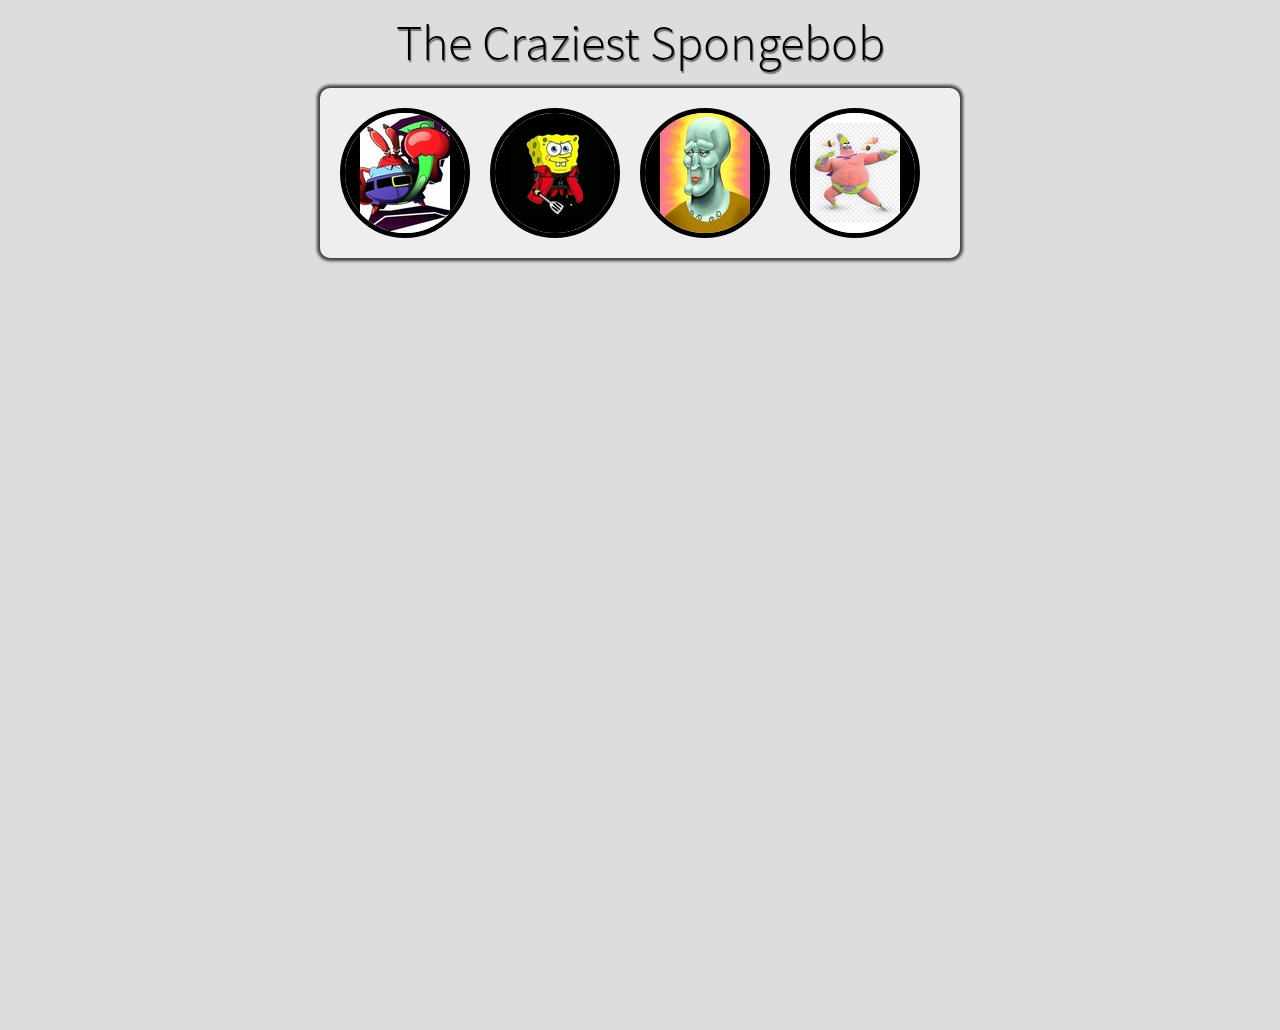
<file: Web/HTML CSS/Project/Lightbox/index.html>
<!DOCTYPE html>
<html lang="en">
<head>
    <meta charset="UTF-8">
    <meta name="viewport" content="width=device-width, initial-scale=1.0">
    <link rel="stylesheet" href="css/reset.css">
    <link rel="stylesheet" href="Fonts/stylesheet.css">
    <title>Lightbox</title>
</head>
<body>
    <h1>The Craziest Spongebob</h1>

    <div class="container">

            <ul class="gallery">
                <li>
                    <a href="#gambar-1">
                        <img src="img/thumbs/mr.krab.jpeg" alt="Mr.Krab">
                        <span>Mr.Krab</span>
                    </a>
                    <div class="overlay" id="gambar-1">
                        <img src="img/fullsize/mr.krab.jpeg" alt="Mr.Krab"></a>
                        <a href="#" class="close">X</a>
                        <a href="#gambar-4" class="previous"><</a>
                        <a href="#gambar-2" class="next">></a>
                    </div>
                </li>
                <li>
                    <a href="#gambar-2">
                        <img src="img/thumbs/spongebob.jpeg" alt="Mr.Krab">
                        <span>Spoengebob</span>
                    </a>
                    <div class="overlay" id="gambar-2">
                        <img src="img/fullsize/spongebob.jpeg" alt="Mr.Krab"></a>
                        <a href="#" class="close">X</a>
                        <a href="#gambar-1" class="previous"><</a>
                        <a href="#gambar-3" class="next">></a>
                    </div>
                </li>
                <li>
                    <a href="#gambar-3">
                        <img src="img/thumbs/squidward.jpeg" alt="Mr.Krab">
                        <span>Squidward</span>
                    </a>
                    <div class="overlay" id="gambar-3">
                        <img src="img/fullsize/squidward.jpeg" alt="Mr.Krab"></a>
                        <a href="#" class="close">X</a>
                        <a href="#gambar-2" class="previous"><</a>
                        <a href="#gambar-4" class="next">></a>
                    </div>
                </li>
                <li>
                    <a href="#gambar-4">
                        <img src="img/thumbs/patrick.jpeg" alt="Mr.Krab">
                        <span>Patrick</span>
                    </a>
                    <div class="overlay" id="gambar-4">
                        <img src="img/fullsize/patrick.jpeg" alt="Mr.Krab"></a>
                        <a href="#" class="close">X</a>
                        <a href="#gambar-3" class="previous"><</a>
                        <a href="#gambar-1" class="next">></a>
                    </div>
                </li>
            </ul>
            <div class="clear"></div>
    </div>
</body>
</html>
</file>
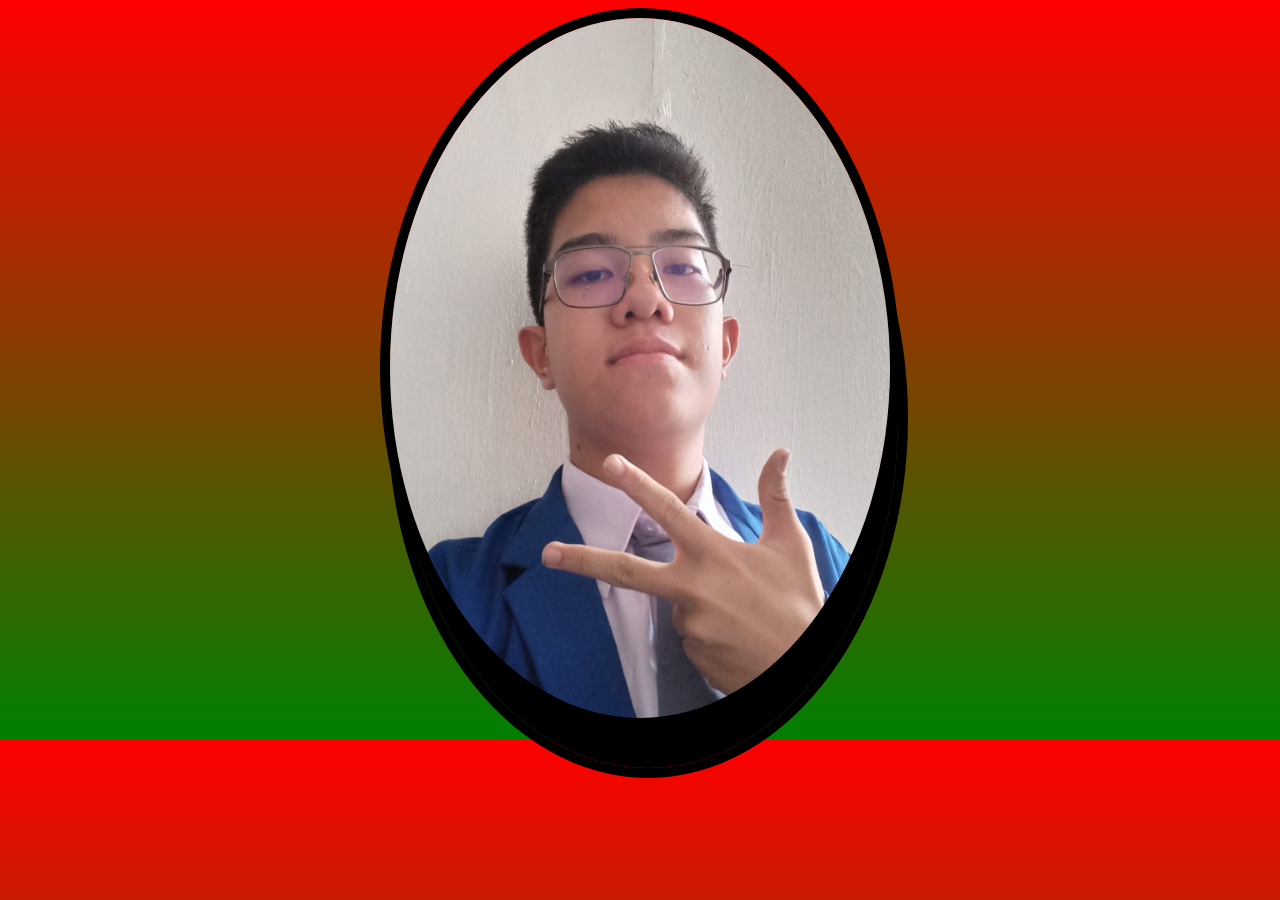
<file: Web/HTML CSS/CSS3/filter.html>
<!DOCTYPE html>
<html lang="en">
<head>
    <meta charset="UTF-8">
    <meta name="viewport" content="width=device-width, initial-scale=1.0">
    <title>Filter CSS3</title>
    <style>
        body{
            text-align: center;
            background-image: linear-gradient(red,green);
        }
        .gw{
            width: 500px;
            height: 700px;
            border-radius: 50%;
            border: black solid 10px;
            filter: drop-shadow(8px 50px 0px black);
        }
    </style>
</head>
<body>
    <img src="gambar.jpg" alt="gw" class="gw">
</body>
</html>
</file>
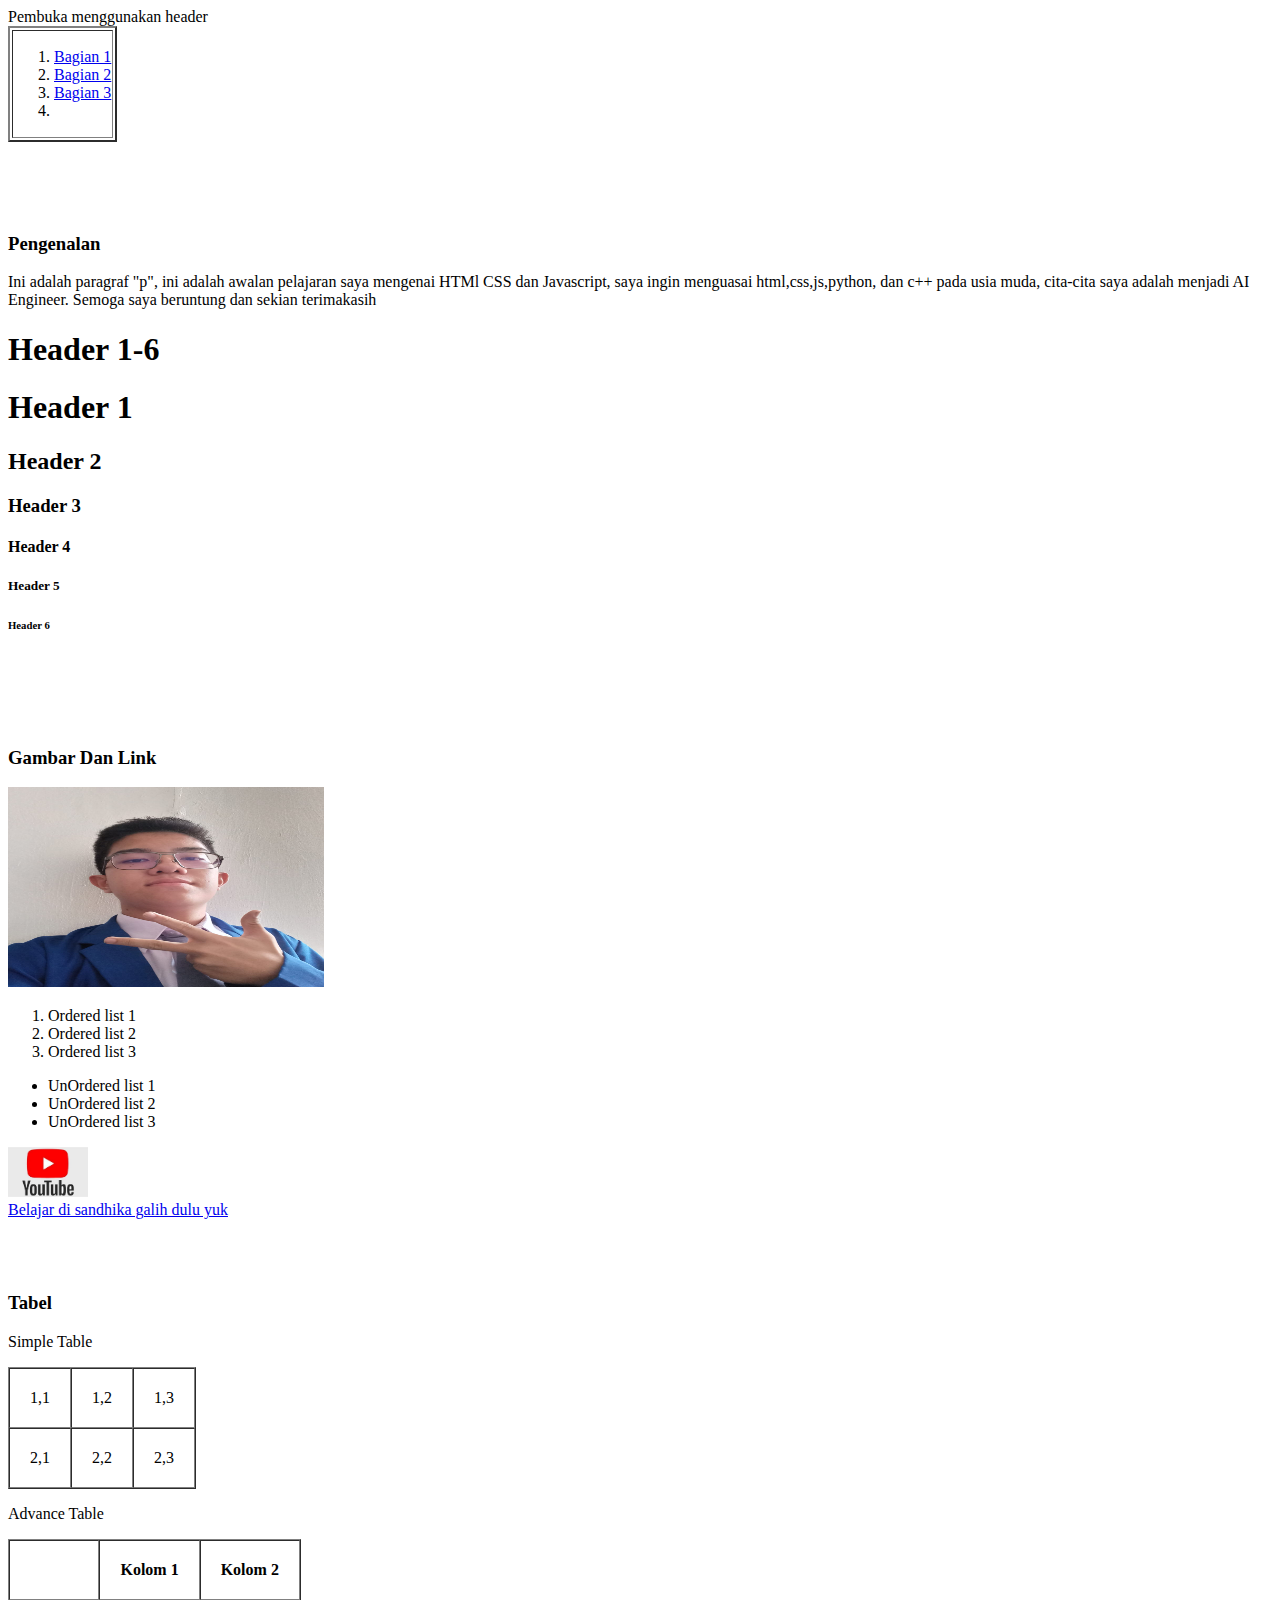
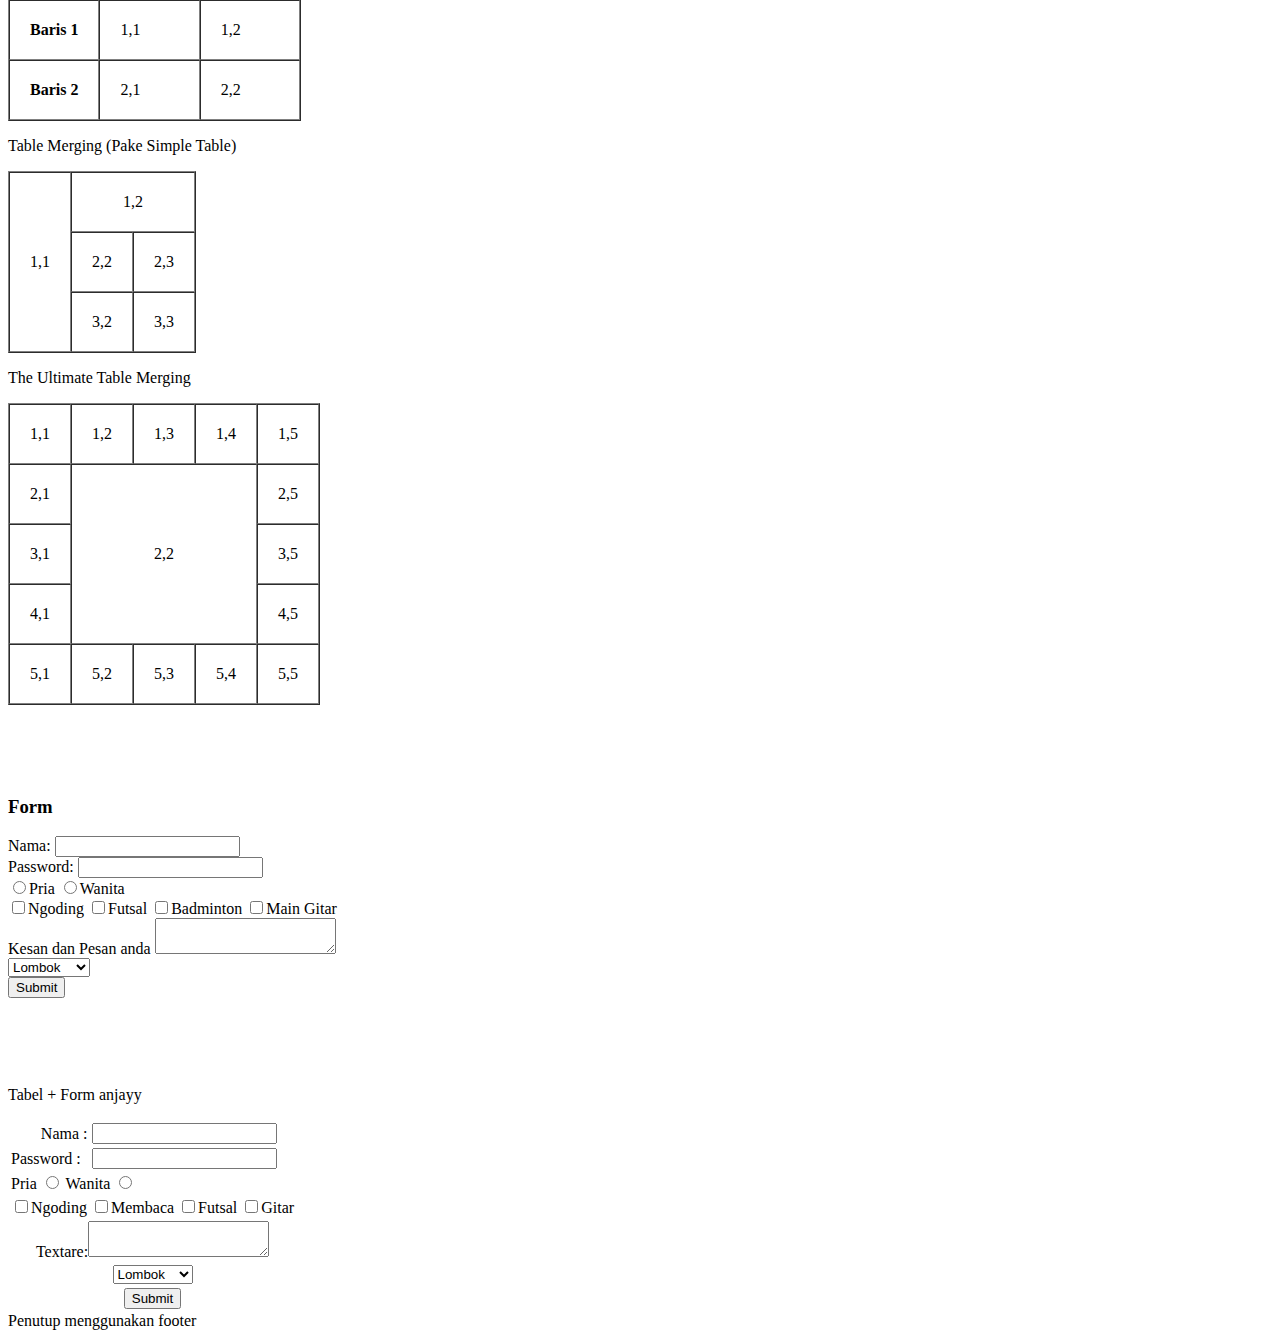
<file: Web/HTML CSS/Dasar/rangkuman.html>
<!DOCTYPE html>
<html lang="en">
<head>
    <meta charset="UTF-8">
    <meta name="viewport" content="width=device-width, initial-scale=1.0">
    <meta name="description" content="rangkumanhtml">
    <meta name="keyword" content="HTML,CSS,JAVASCRIPT">
    <meta name="author" content="Bryan Valentino Poernomo">
    <title>Rangkuman Dasar HTML</title>
    <style></style>
    <script></script>
</head>
<body>
    <header class="pembuka">Pembuka menggunakan header</header>
    <table border="2" class="pembuka">
        <tr>
            <td>
                <ol>
                    <li><a href="#bagian1">Bagian 1</a></li>
                    <li><a href="#bagian2">Bagian 2</a></li>
                    <li><a href="#bagian3">Bagian 3</a></li>
                    <li><a href="#bagian4"></a></li>
                </ol>
            </td>
        </tr>
    </table>
    <br><br><br><br>
    <h3>Pengenalan</h3>
    <p class="pertama" id="bagian1">Ini adalah paragraf "p", ini adalah awalan pelajaran saya mengenai HTMl CSS dan Javascript, saya ingin
        menguasai html,css,js,python, dan c++ pada usia muda, cita-cita saya adalah menjadi AI Engineer. Semoga saya beruntung 
        dan sekian terimakasih
    </p>
    <h1>Header 1-6</h1>
    <h1>Header 1</h1>
    <h2>Header 2</h2>
    <h3>Header 3</h3>
    <h4>Header 4</h4>
    <h5>Header 5</h5>
    <h6>Header 6</h6>

    <br><br><br><br> <!--Membuat baris baru-->

    <h3 id="bagian2">Gambar Dan Link</h3>
    <img src="gambar.jpg" alt="Plis jangan error" width="25%" height="200" title="Gambar orang sukses">
    <!--List di HTML-->
    <ol>
        <li>Ordered list 1</li>
        <li>Ordered list 2</li>
        <li>Ordered list 3</li>
    </ol>
    <ul>
        <li>UnOrdered list 1</li>
        <li>UnOrdered list 2</li>
        <li>UnOrdered list 3</li>
    </ul>
    <a href="https://www.youtube.com" target="_blank">
        <img src="yt.jpeg" alt="Yt" widht="25" height="50">
    </a>
    <br>
    <a href="https://www.youtube.com/@sandhikagalihWPU" target ="_blank">Belajar di sandhika galih dulu yuk</a>

    <br><br><br><br>

    <h3 id="bagian3">Tabel</h3>
    <p>Simple Table</p>
    <table border="1" cellspacing="0" cellpadding="20">
        <tr>
            <td>1,1</td>
            <td>1,2</td>
            <td>1,3</td>
        </tr>
        <tr>
            <td>2,1</td>
            <td>2,2</td>
            <td>2,3</td>
        </tr>
    </table>

    <p>Advance Table</p>
    <table border="1" cellspacing="0" cellpadding="20">
        <thead>
            <th></th>
            <th>Kolom 1</th>
            <th>Kolom 2</th>
        </thead>
        <tbody>
            <tr>
                <th>Baris 1</th>
                <td>1,1</td>
                <td>1,2</td>
            </tr>
            <tr>
                <th>Baris 2</th>
                <td>2,1</td>
                <td>2,2</td>
            </tr>
        </tbody>
    </table>

    <p>Table Merging (Pake Simple Table)</p>
    <table border="1" cellspacing="0" cellpadding="20">
        <tr>
            <td rowspan="3">1,1</td>
            <td colspan="2" style="text-align: center;">1,2</td>
            
        </tr>
        <tr>
            <td>2,2</td>
            <td>2,3</td>
        </tr>
        <tr>
            <td>3,2</td>
            <td>3,3</td>
        </tr>
    </table>

    <p>The Ultimate Table Merging</p>
    <table border="1" cellspacing="0" cellpadding="20">
        <tr>
            <td>1,1</td>
            <td>1,2</td>
            <td>1,3</td>
            <td>1,4</td>
            <td>1,5</td>
        </tr>
        <tr>
            <td>2,1</td>
            <td colspan="3" rowspan="3" style="text-align: center;">2,2</td>
            <td>2,5</td>
        </tr>
        <tr>
            <td>3,1</td>
            <td>3,5</td>
        </tr>
        <tr>
            <td>4,1</td>
            <td>4,5</td>
        </tr>
        <tr>
            <td>5,1</td>
            <td>5,2</td>
            <td>5,3</td>
            <td>5,4</td>
            <td>5,5</td>
        </tr>
    </table>
    <br><br><br><br>
    <h3 id="bagian4">Form</h3>
    <form>
    <label for="username">Nama:</label>
    <input type="text" id="username">
    <br>
    <label for="pass">Password:</label>
    <input type="password">
    <br>
    <input type="radio" id="pria" name="gender"><label for="pria">Pria</label>
    <input type="radio" id="wanita" name="gender"><label for="wanita">Wanita</label>
    <br>
    <input type="checkbox" id="ngoding"><label for="ngoding">Ngoding</label>
    <input type="checkbox" id="futsal"><label for="futsal">Futsal</label>
    <input type="checkbox" id="badminton"><label for="badminton">Badminton</label>
    <input type="checkbox" id="maingitar"><label for="maingitar">Main Gitar</label>
    <br>
    <label for="textarea">Kesan dan Pesan anda</label>
    <textarea name="Isi..." id="textarea"></textarea>
    <br>
    <select name="selectdah" id="gada">
        <option value="">Lombok</option>
        <option value="">Sumbawa</option>
        <option value="">Bima</option>
    </select>
    <br>
    <button type="submit">Submit</button>
    </form>
    <br><br><br><br>

    <p>Tabel + Form anjayy</p>
    <table>
        <tr>
            <td style="text-align: right;"><label for="nama">Nama :</label></td>
            <td><input type="text" id="nama"></td>
        </tr>
        <tr>
            <td><label for="pass">Password :</label></td>
            <td><input type="password" id="pass"></td>
        </tr>
        <tr>
            <td colspan="2" style="text-align: left;">
                <label for="radio1">Pria</label>
                <input type="radio" id="radio1" name="gender1">
                <label for="radio2">Wanita</label>
                <input type="radio" id="radio2" name="gender1">
            </td>
        </tr>
        <tr>
            <td colspan="2">
                <input type="checkbox" id="ngoding2"><label for="ngoding2">Ngoding</label>
                <input type="checkbox" id="Membaca2"><label for="Membaca2">Membaca</label>
                <input type="checkbox" id="futsal2"><label for="futsal2">Futsal</label>
                <input type="checkbox" id="gitar2"><label for="gitar2">Gitar</label>
            </td>
        </tr>
        <tr>
            <td colspan="2" style="text-align: center;">
                <label for="text1">Textare:</label><textarea name="isiaja" id="text1"></textarea>
            </td>
        </tr>
        <tr>
            <td colspan="2" style="text-align: center;">
                <select name="adasd" id="gada">
                    <option value="lmbk">Lombok</option>
                    <option value="asfa">Bandung</option>
                    <option value="fa">Surabaya</option>
                </select>
            </td>
        </tr>
        <tr>
            <td colspan="2" style="text-align: center;">
                <button>Submit</button>
            </td>
        </tr>
    </table>
    <footer class="penutup">Penutup menggunakan footer</footer>
</body>
</html>
</file>
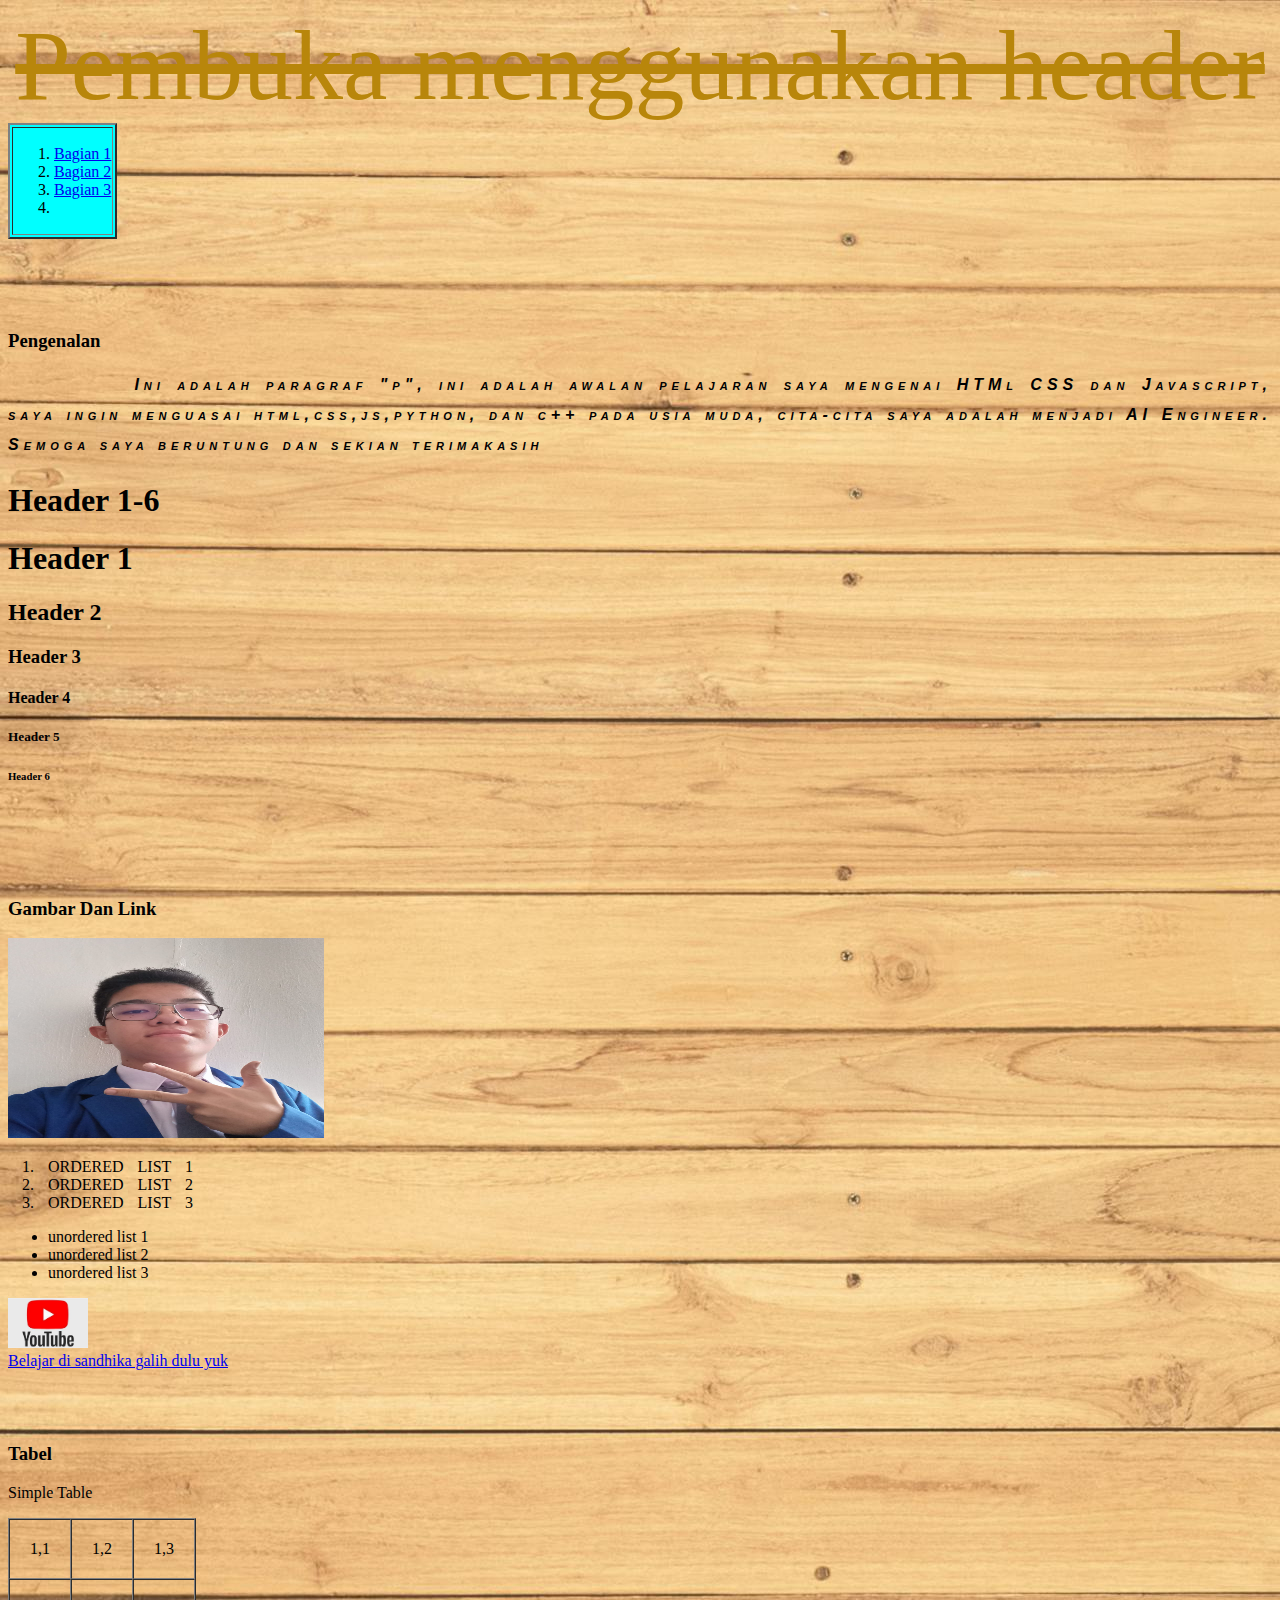
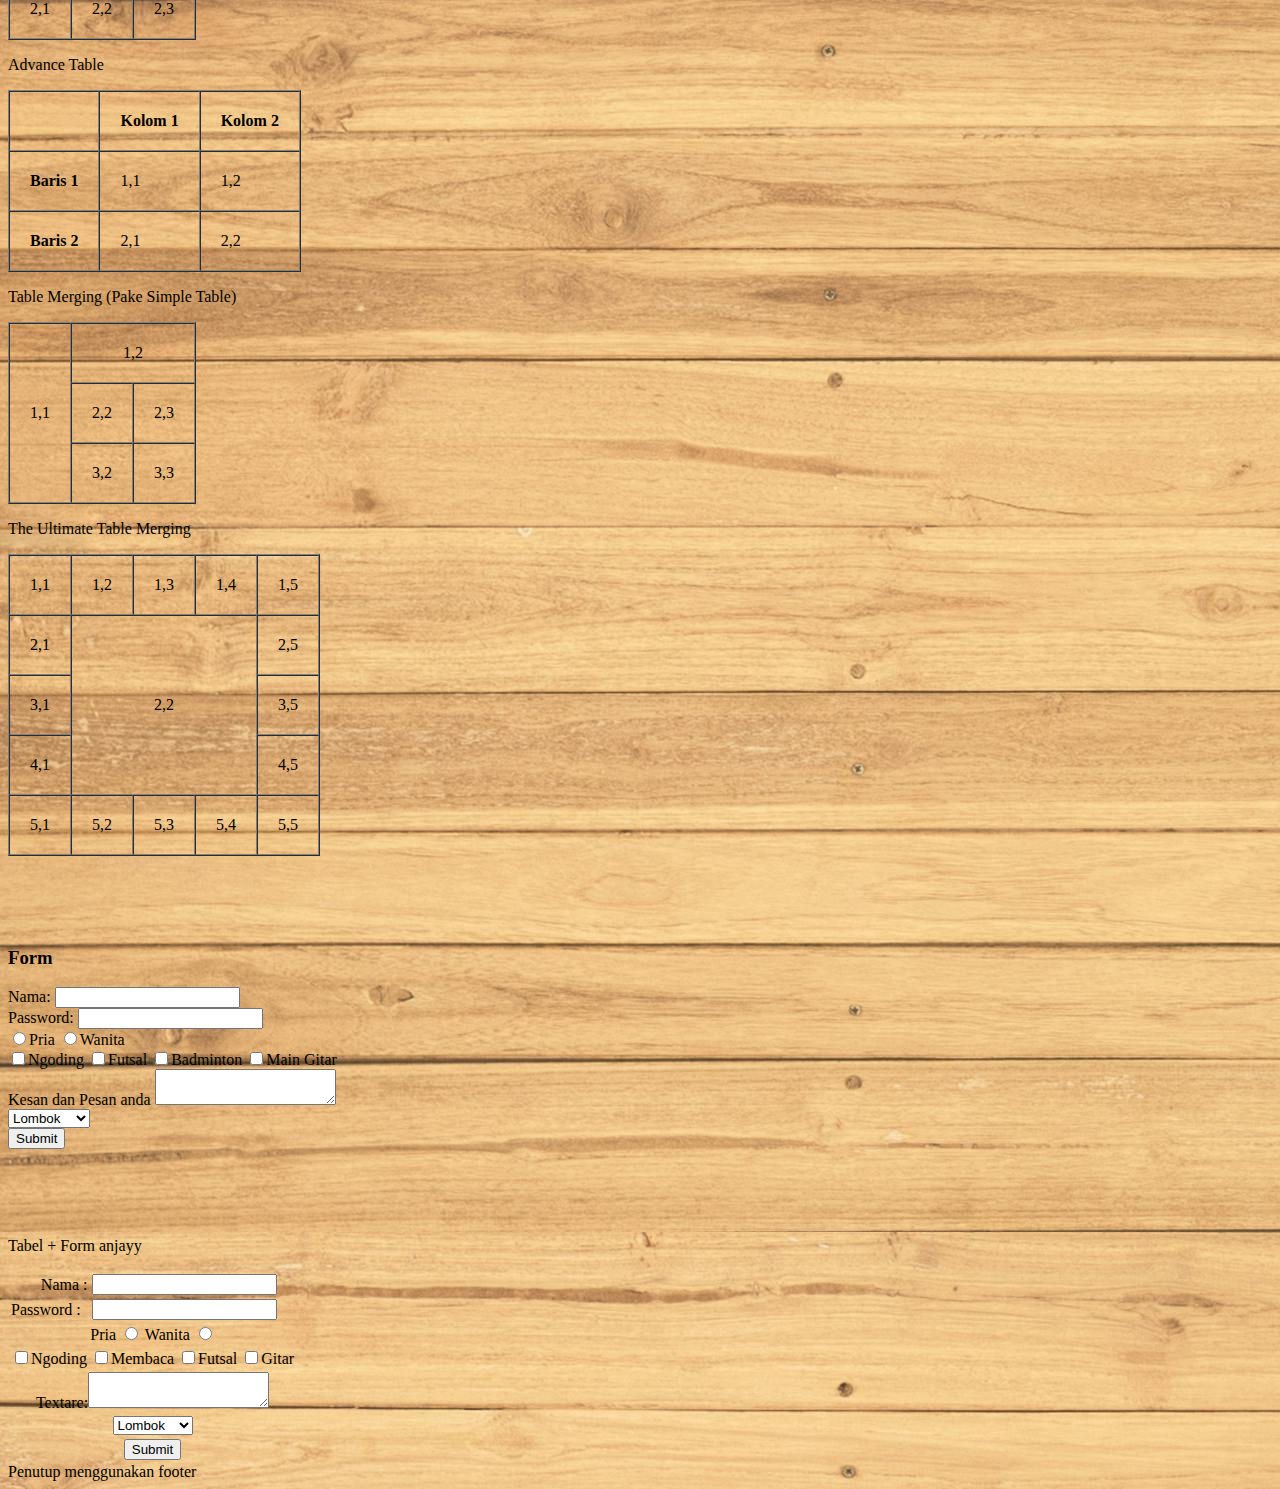
<file: Web/HTML CSS/Dasar/rangkumancss.html>
<!DOCTYPE html>
<html lang="en">
<head>
    <meta charset="UTF-8">
    <meta name="viewport" content="width=device-width, initial-scale=1.0">
    <meta name="description" content="rangkumanhtml">
    <meta name="keyword" content="HTML,CSS,JAVASCRIPT">
    <meta name="author" content="Bryan Valentino Poernomo">
    <link rel="stylesheet" href="rangkumancss.css">
    <title>Rangkuman Dasar HTML</title>
    <style></style>
    <script></script>
</head>
<body>
    <header class="pembuka1">Pembuka menggunakan header</header>
    <table border="2" class="pembuka">
        <tr>
            <td>
                <ol>
                    <li><a href="#bagian1">Bagian 1</a></li>
                    <li><a href="#bagian2">Bagian 2</a></li>
                    <li><a href="#bagian3">Bagian 3</a></li>
                    <li><a href="#bagian4"></a></li>
                </ol>
            </td>
        </tr>
    </table>
    <br><br><br><br>
    <h3>Pengenalan</h3>
    <p class="pertama" id="bagian1">Ini adalah paragraf "p", ini adalah awalan pelajaran saya mengenai HTMl CSS dan Javascript, saya ingin
        menguasai html,css,js,python, dan c++ pada usia muda, cita-cita saya adalah menjadi AI Engineer. Semoga saya beruntung 
        dan sekian terimakasih
    </p>
    <h1>Header 1-6</h1>
    <h1>Header 1</h1>
    <h2>Header 2</h2>
    <h3>Header 3</h3>
    <h4>Header 4</h4>
    <h5>Header 5</h5>
    <h6>Header 6</h6>

    <br><br><br><br> <!--Membuat baris baru-->

    <h3 id="bagian2">Gambar Dan Link</h3>
    <img src="gambar.jpg" alt="Plis jangan error" width="25%" height="200" title="Gambar orang sukses">
    <!--List di HTML-->
    <ol id="ol1">
        <li>Ordered list 1</li>
        <li>Ordered list 2</li>
        <li>Ordered list 3</li>
    </ol>
    <ul id="ul1">
        <li>UnOrdered list 1</li>
        <li>UnOrdered list 2</li>
        <li>UnOrdered list 3</li>
    </ul>
    <a href="https://www.youtube.com" target="_blank">
        <img src="yt.jpeg" alt="Yt" widht="25" height="50">
    </a>
    <br>
    <a href="https://www.youtube.com/@sandhikagalihWPU" target ="_blank">Belajar di sandhika galih dulu yuk</a>

    <br><br><br><br>

    <h3 id="bagian3">Tabel</h3>
    <p>Simple Table</p>
    <table border="1" cellspacing="0" cellpadding="20">
        <tr>
            <td>1,1</td>
            <td>1,2</td>
            <td>1,3</td>
        </tr>
        <tr>
            <td>2,1</td>
            <td>2,2</td>
            <td>2,3</td>
        </tr>
    </table>

    <p>Advance Table</p>
    <table border="1" cellspacing="0" cellpadding="20">
        <thead>
            <th></th>
            <th>Kolom 1</th>
            <th>Kolom 2</th>
        </thead>
        <tbody>
            <tr>
                <th>Baris 1</th>
                <td>1,1</td>
                <td>1,2</td>
            </tr>
            <tr>
                <th>Baris 2</th>
                <td>2,1</td>
                <td>2,2</td>
            </tr>
        </tbody>
    </table>

    <p>Table Merging (Pake Simple Table)</p>
    <table border="1" cellspacing="0" cellpadding="20">
        <tr>
            <td rowspan="3">1,1</td>
            <td colspan="2" style="text-align: center;">1,2</td>
            
        </tr>
        <tr>
            <td>2,2</td>
            <td>2,3</td>
        </tr>
        <tr>
            <td>3,2</td>
            <td>3,3</td>
        </tr>
    </table>

    <p>The Ultimate Table Merging</p>
    <table border="1" cellspacing="0" cellpadding="20">
        <tr>
            <td>1,1</td>
            <td>1,2</td>
            <td>1,3</td>
            <td>1,4</td>
            <td>1,5</td>
        </tr>
        <tr>
            <td>2,1</td>
            <td colspan="3" rowspan="3" style="text-align: center;">2,2</td>
            <td>2,5</td>
        </tr>
        <tr>
            <td>3,1</td>
            <td>3,5</td>
        </tr>
        <tr>
            <td>4,1</td>
            <td>4,5</td>
        </tr>
        <tr>
            <td>5,1</td>
            <td>5,2</td>
            <td>5,3</td>
            <td>5,4</td>
            <td>5,5</td>
        </tr>
    </table>
    <br><br><br><br>
    <h3 id="bagian4">Form</h3>
    <form>
    <label for="username">Nama:</label>
    <input type="text" id="username">
    <br>
    <label for="pass">Password:</label>
    <input type="password">
    <br>
    <input type="radio" id="pria" name="gender"><label for="pria">Pria</label>
    <input type="radio" id="wanita" name="gender"><label for="wanita">Wanita</label>
    <br>
    <input type="checkbox" id="ngoding"><label for="ngoding">Ngoding</label>
    <input type="checkbox" id="futsal"><label for="futsal">Futsal</label>
    <input type="checkbox" id="badminton"><label for="badminton">Badminton</label>
    <input type="checkbox" id="maingitar"><label for="maingitar">Main Gitar</label>
    <br>
    <label for="textarea">Kesan dan Pesan anda</label>
    <textarea name="Isi..." id="textarea"></textarea>
    <br>
    <select name="selectdah" id="gada">
        <option value="">Lombok</option>
        <option value="">Sumbawa</option>
        <option value="">Bima</option>
    </select>
    <br>
    <button type="submit">Submit</button>
    </form>
    <br><br><br><br>

    <p>Tabel + Form anjayy</p>
    <table>
        <tr>
            <td style="text-align: right;"><label for="nama">Nama :</label></td>
            <td><input type="text" id="nama"></td>
        </tr>
        <tr>
            <td><label for="pass">Password :</label></td>
            <td><input type="password" id="pass"></td>
        </tr>
        <tr>
            <td colspan="2" style="text-align: center;">
                <label for="radio1">Pria</label>
                <input type="radio" id="radio1" name="gender1">
                <label for="radio2">Wanita</label>
                <input type="radio" id="radio2" name="gender1">
            </td>
        </tr>
        <tr>
            <td colspan="2">
                <input type="checkbox" id="ngoding2"><label for="ngoding2">Ngoding</label>
                <input type="checkbox" id="Membaca2"><label for="Membaca2">Membaca</label>
                <input type="checkbox" id="futsal2"><label for="futsal2">Futsal</label>
                <input type="checkbox" id="gitar2"><label for="gitar2">Gitar</label>
            </td>
        </tr>
        <tr>
            <td colspan="2" style="text-align: center;">
                <label for="text1">Textare:</label><textarea name="isiaja" id="text1"></textarea>
            </td>
        </tr>
        <tr>
            <td colspan="2" style="text-align: center;">
                <select name="adasd" id="gada">
                    <option value="lmbk">Lombok</option>
                    <option value="asfa">Bandung</option>
                    <option value="fa">Surabaya</option>
                </select>
            </td>
        </tr>
        <tr>
            <td colspan="2" style="text-align: center;">
                <button>Submit</button>
            </td>
        </tr>
    </table>
    <footer class="penutup">Penutup menggunakan footer</footer>
</body>
</html>
</file>
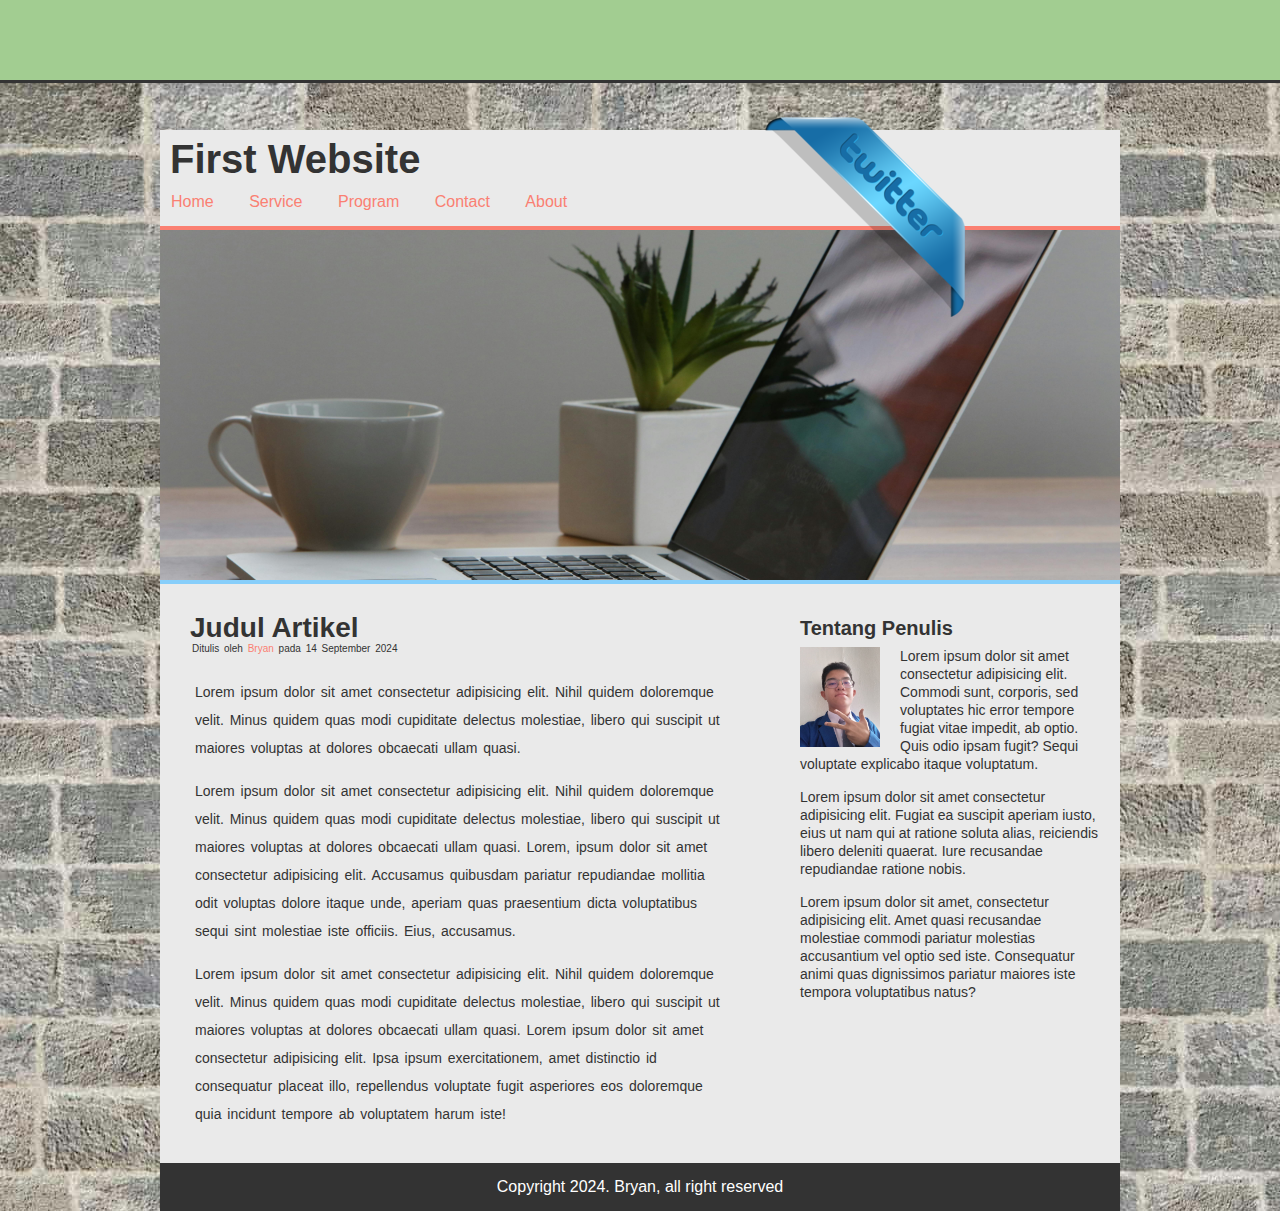
<file: Web/HTML CSS/Project/Box Model/Box Model Float Position/web_box_model.html>
<!DOCTYPE html>
<html lang="en">
<head>
    <meta charset="UTF-8">
    <meta name="viewport" content="width=device-width, initial-scale=1.0">
    <title>MyWebsite</title>
    <link rel="stylesheet" href="web_box_model.css">
</head>
<body>
    <div class="bar"></div>
    <div class="box">
        <div class="header">
            <a href="#" target="_blank" class="twitter">twitter</a>
            <h1 class="judul">First Website</h1>
            <ul>
                <li><a href="#">Home</a></li>
                <li><a href="#">Service</a></li>
                <li><a href="#">Program</a></li>
                <li><a href="#">Contact</a></li>
                <li><a href="#">About</a></li>
            </ul>
        </div>
        <div class="gambar"></div>
        <div class="isi cf">
            <div class="main">
                <h2>Judul Artikel</h2>
            <p class="pencipta">Ditulis oleh <a href="#">Bryan</a> pada 14 September 2024</p>

            <p>Lorem ipsum dolor sit amet consectetur adipisicing elit. Nihil quidem doloremque velit. 
            Minus quidem quas modi cupiditate delectus molestiae, libero qui suscipit ut maiores voluptas 
            at dolores obcaecati ullam quasi.</p>

            <p>Lorem ipsum dolor sit amet consectetur adipisicing elit. Nihil quidem doloremque velit. 
            Minus quidem quas modi cupiditate delectus molestiae, libero qui suscipit ut maiores voluptas 
            at dolores obcaecati ullam quasi. Lorem, ipsum dolor sit amet consectetur adipisicing elit. Accusamus quibusdam pariatur repudiandae mollitia odit voluptas dolore itaque unde, aperiam quas praesentium dicta voluptatibus sequi sint molestiae iste officiis. Eius, accusamus.</p>

            <p>Lorem ipsum dolor sit amet consectetur adipisicing elit. Nihil quidem doloremque velit. 
            Minus quidem quas modi cupiditate delectus molestiae, libero qui suscipit ut maiores voluptas 
            at dolores obcaecati ullam quasi. Lorem ipsum dolor sit amet consectetur adipisicing elit. Ipsa ipsum exercitationem, amet distinctio id consequatur placeat illo, repellendus voluptate fugit asperiores eos doloremque quia incidunt tempore ab voluptatem harum iste!</p>
        </div>
        <div class="sidebar">
            <h3>Tentang Penulis</h3>
            <img src="gambar.jpg" alt="gambar">
            <p>Lorem ipsum dolor sit amet consectetur adipisicing elit. Commodi sunt, corporis, sed voluptates hic error tempore fugiat vitae impedit, ab optio. Quis odio ipsam fugit? Sequi voluptate explicabo itaque voluptatum.</p>
            <p>Lorem ipsum dolor sit amet consectetur adipisicing elit. Fugiat ea suscipit aperiam iusto, eius ut nam qui at ratione soluta alias, reiciendis libero deleniti quaerat. Iure recusandae repudiandae ratione nobis.</p>
            <p>Lorem ipsum dolor sit amet, consectetur adipisicing elit. Amet quasi recusandae molestiae commodi pariatur molestias accusantium vel optio sed iste. Consequatur animi quas dignissimos pariatur maiores iste tempora voluptatibus natus?</p>
        </div>
            </div>
            
        <div class="footer">
            <p class="copy">Copyright 2024. Bryan, all right reserved</p>
        </div>
    </div>
</body>
</html>
</file>
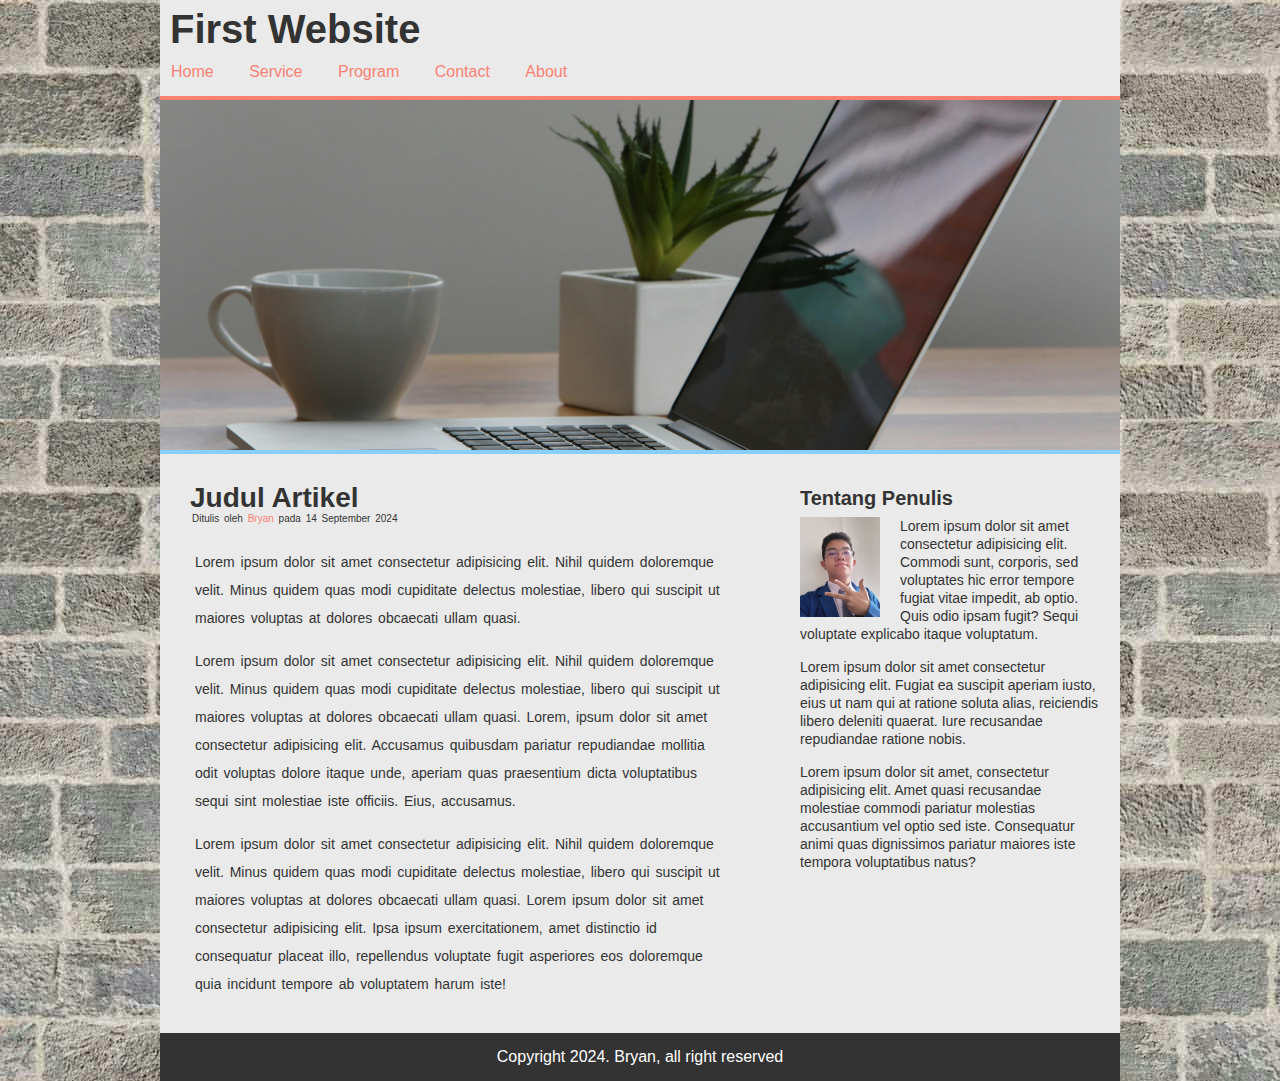
<file: Web/HTML CSS/Project/Box Model/Box Model Float/web_box_model.html>
<!DOCTYPE html>
<html lang="en">
<head>
    <meta charset="UTF-8">
    <meta name="viewport" content="width=device-width, initial-scale=1.0">
    <title>MyWebsite</title>
    <link rel="stylesheet" href="web_box_model.css">
</head>
<body>
    <div class="box">
        <div class="header">
            <h1 class="judul">First Website</h1>
            <ul>
                <li><a href="#">Home</a></li>
                <li><a href="#">Service</a></li>
                <li><a href="#">Program</a></li>
                <li><a href="#">Contact</a></li>
                <li><a href="#">About</a></li>
            </ul>
        </div>
        <div class="gambar"></div>
        <div class="isi cf">
            <div class="main">
                <h2>Judul Artikel</h2>
            <p class="pencipta">Ditulis oleh <a href="#">Bryan</a> pada 14 September 2024</p>

            <p>Lorem ipsum dolor sit amet consectetur adipisicing elit. Nihil quidem doloremque velit. 
            Minus quidem quas modi cupiditate delectus molestiae, libero qui suscipit ut maiores voluptas 
            at dolores obcaecati ullam quasi.</p>

            <p>Lorem ipsum dolor sit amet consectetur adipisicing elit. Nihil quidem doloremque velit. 
            Minus quidem quas modi cupiditate delectus molestiae, libero qui suscipit ut maiores voluptas 
            at dolores obcaecati ullam quasi. Lorem, ipsum dolor sit amet consectetur adipisicing elit. Accusamus quibusdam pariatur repudiandae mollitia odit voluptas dolore itaque unde, aperiam quas praesentium dicta voluptatibus sequi sint molestiae iste officiis. Eius, accusamus.</p>

            <p>Lorem ipsum dolor sit amet consectetur adipisicing elit. Nihil quidem doloremque velit. 
            Minus quidem quas modi cupiditate delectus molestiae, libero qui suscipit ut maiores voluptas 
            at dolores obcaecati ullam quasi. Lorem ipsum dolor sit amet consectetur adipisicing elit. Ipsa ipsum exercitationem, amet distinctio id consequatur placeat illo, repellendus voluptate fugit asperiores eos doloremque quia incidunt tempore ab voluptatem harum iste!</p>
        </div>
        <div class="sidebar">
            <h3>Tentang Penulis</h3>
            <img src="gambar.jpg" alt="gambar">
            <p>Lorem ipsum dolor sit amet consectetur adipisicing elit. Commodi sunt, corporis, sed voluptates hic error tempore fugiat vitae impedit, ab optio. Quis odio ipsam fugit? Sequi voluptate explicabo itaque voluptatum.</p>
            <p>Lorem ipsum dolor sit amet consectetur adipisicing elit. Fugiat ea suscipit aperiam iusto, eius ut nam qui at ratione soluta alias, reiciendis libero deleniti quaerat. Iure recusandae repudiandae ratione nobis.</p>
            <p>Lorem ipsum dolor sit amet, consectetur adipisicing elit. Amet quasi recusandae molestiae commodi pariatur molestias accusantium vel optio sed iste. Consequatur animi quas dignissimos pariatur maiores iste tempora voluptatibus natus?</p>
        </div>
            </div>
            
        <div class="footer">
            <p class="copy">Copyright 2024. Bryan, all right reserved</p>
        </div>
    </div>
</body>
</html>
</file>
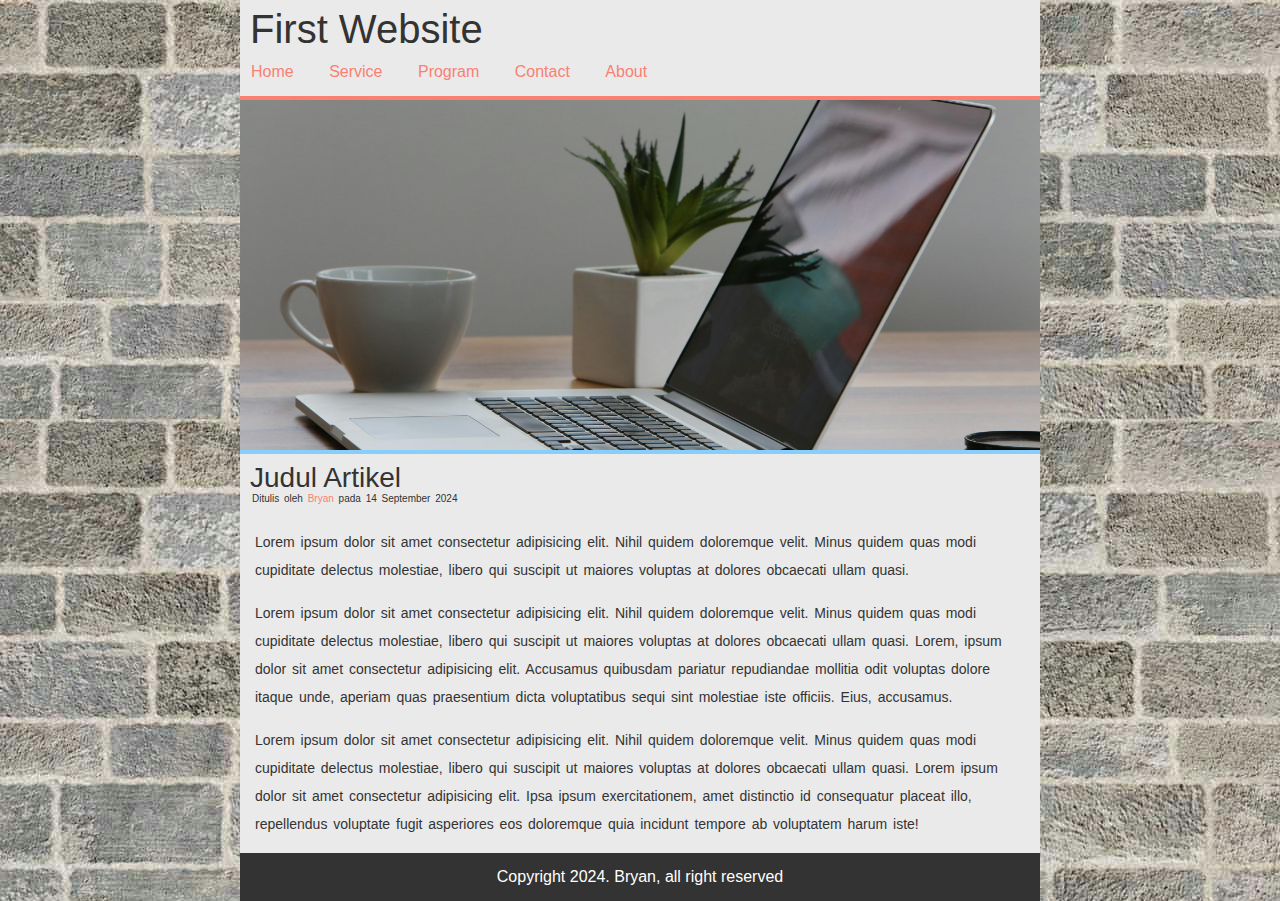
<file: Web/HTML CSS/Project/Box Model/Box Model/web_box_model.html>
<!DOCTYPE html>
<html lang="en">
<head>
    <meta charset="UTF-8">
    <meta name="viewport" content="width=device-width, initial-scale=1.0">
    <title>MyWebsite</title>
    <link rel="stylesheet" href="web_box_model.css">
</head>
<body>
    <div class="box">
        <div class="header">
            <h1 class="judul">First Website</h1>
            <ul>
                <li><a href="#">Home</a></li>
                <li><a href="#">Service</a></li>
                <li><a href="#">Program</a></li>
                <li><a href="#">Contact</a></li>
                <li><a href="#">About</a></li>
            </ul>
        </div>
        <div class="gambar"></div>
        <div class="isi">
            <h2>Judul Artikel</h2>
            <p class="pencipta">Ditulis oleh <a href="#">Bryan</a> pada 14 September 2024</p>

            <p>Lorem ipsum dolor sit amet consectetur adipisicing elit. Nihil quidem doloremque velit. 
            Minus quidem quas modi cupiditate delectus molestiae, libero qui suscipit ut maiores voluptas 
            at dolores obcaecati ullam quasi.</p>

            <p>Lorem ipsum dolor sit amet consectetur adipisicing elit. Nihil quidem doloremque velit. 
            Minus quidem quas modi cupiditate delectus molestiae, libero qui suscipit ut maiores voluptas 
            at dolores obcaecati ullam quasi. Lorem, ipsum dolor sit amet consectetur adipisicing elit. Accusamus quibusdam pariatur repudiandae mollitia odit voluptas dolore itaque unde, aperiam quas praesentium dicta voluptatibus sequi sint molestiae iste officiis. Eius, accusamus.</p>

            <p>Lorem ipsum dolor sit amet consectetur adipisicing elit. Nihil quidem doloremque velit. 
            Minus quidem quas modi cupiditate delectus molestiae, libero qui suscipit ut maiores voluptas 
            at dolores obcaecati ullam quasi. Lorem ipsum dolor sit amet consectetur adipisicing elit. Ipsa ipsum exercitationem, amet distinctio id consequatur placeat illo, repellendus voluptate fugit asperiores eos doloremque quia incidunt tempore ab voluptatem harum iste!</p>
        </div>
        <div class="footer">
            <p class="copy">Copyright 2024. Bryan, all right reserved</p>
        </div>
    </div>
</body>
</html>
</file>
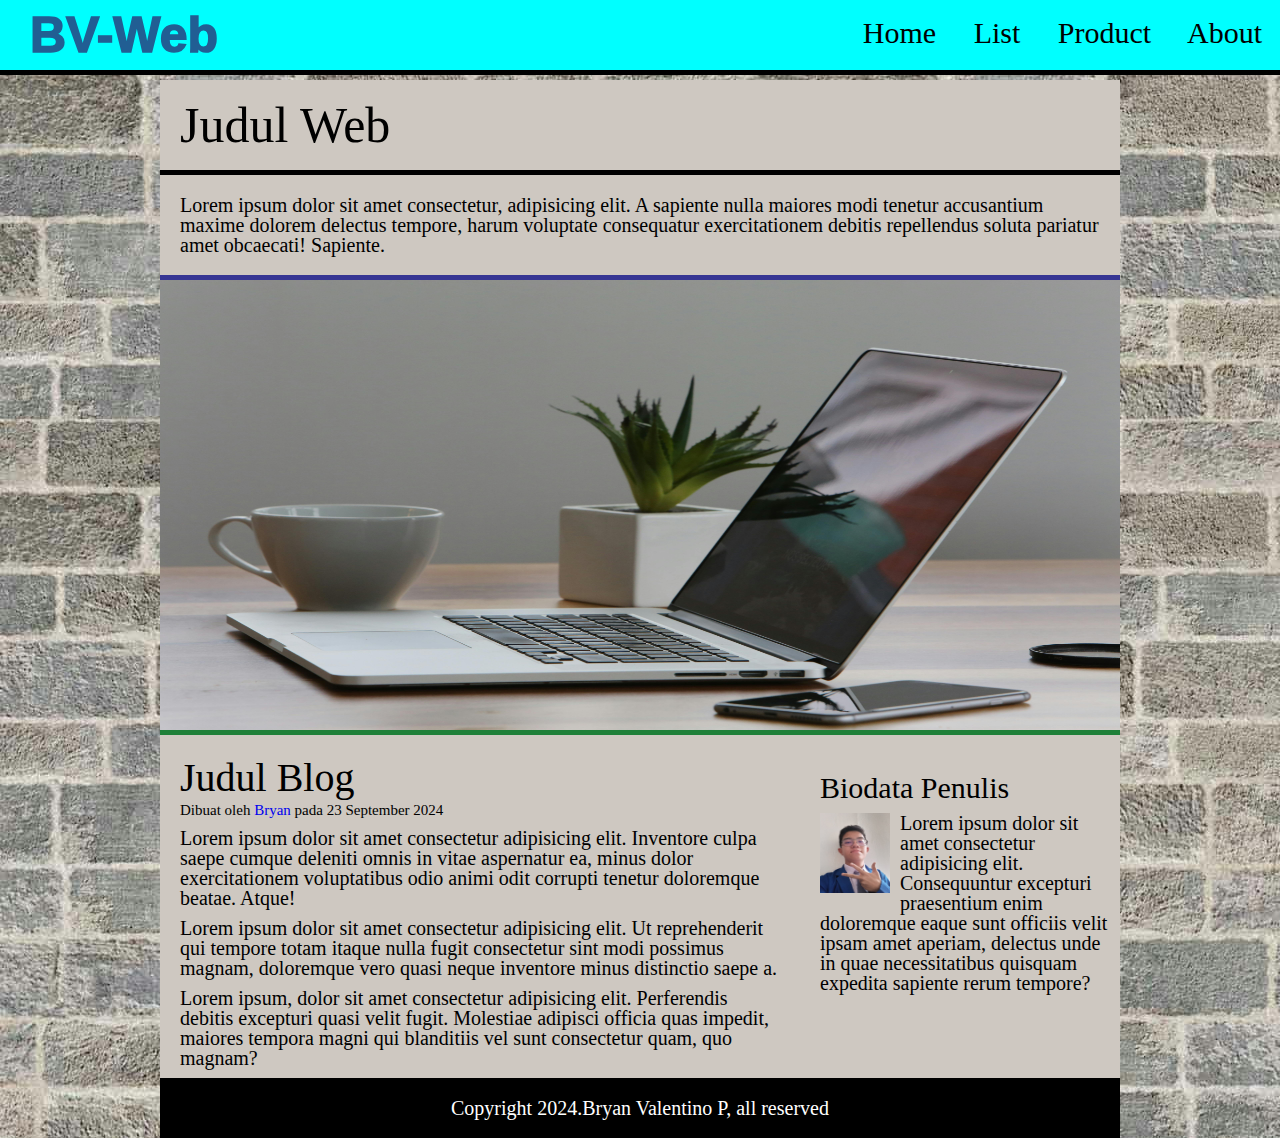
<file: Web/HTML CSS/Project/Box Model/Re-Create/web_box_model.html>
<!DOCTYPE html>
<html lang="en">
<head>
    <meta charset="UTF-8">
    <meta name="viewport" content="width=device-width, initial-scale=1.0">
    <link rel="stylesheet" href="web_box_model.css">
    <title>Re-Create MyWebsite</title>
</head>
<body>
    <div class="top-bar">
        <a href="#" class="company">BV-Web</a>
        <div class="nav">
            <a href="#">Home</a>
            <a href="#">List</a>
            <a href="#">Product</a>
            <a href="#">About</a>
        </div>
    </div>
    <div class="box">
        <div class="header">
            <h1>Judul Web</h1>
            <p>Lorem ipsum dolor sit amet consectetur, adipisicing elit. A sapiente nulla maiores modi tenetur accusantium maxime dolorem delectus tempore, harum voluptate consequatur exercitationem debitis repellendus soluta pariatur amet obcaecati! Sapiente.</p>
        </div>
        <img src="hero.jpg" alt="komp" class="image">
        <div class="isi cf">
            <div class="satu">
                <div class="pembuka">
                    <h2>Judul Blog</h2>
                    <p>Dibuat oleh <a href="#">Bryan</a> pada 23 September 2024</p>
                </div>
                <p>Lorem ipsum dolor sit amet consectetur adipisicing elit. Inventore culpa saepe cumque deleniti omnis in vitae aspernatur ea, minus dolor exercitationem voluptatibus odio animi odit corrupti tenetur doloremque beatae. Atque!</p>
                <p>Lorem ipsum dolor sit amet consectetur adipisicing elit. Ut reprehenderit qui tempore totam itaque nulla fugit consectetur sint modi possimus magnam, doloremque vero quasi neque inventore minus distinctio saepe a.</p>
                <p>Lorem ipsum, dolor sit amet consectetur adipisicing elit. Perferendis debitis excepturi quasi velit fugit. Molestiae adipisci officia quas impedit, maiores tempora magni qui blanditiis vel sunt consectetur quam, quo magnam?</p>
            </div>
            <div class="dua">
                <h2>Biodata Penulis</h2>
                <img src="gambar.jpg" alt="gue">
                <p>Lorem ipsum dolor sit amet consectetur adipisicing elit. Consequuntur excepturi praesentium enim doloremque eaque sunt officiis velit ipsam amet aperiam, delectus unde in quae necessitatibus quisquam expedita sapiente rerum tempore?</p>
            </div>
        </div>
        <div class="copy">
            <p>Copyright 2024.Bryan Valentino P, all reserved</p>
        </div>
    </div>
</body>
</html>
</file>
<file: Web/HTML CSS/Project/Lightbox/Fonts/stylesheet.css>
@font-face {
    font-family: 'source_sans_prolight';
    src:url('sourcesanspro-light-webfont.woff') format('woff');
    font-weight: bold;
    font-style: normal;

}

/*Style*/
body{
    font: 18px/28px 'source_sans_prolight',arial,sans-serif;
    background-color: #ddd;
    height: 1000px;
}

h1{
    font-size: 50px;
    margin: 30px 0;
    text-align: center;
    text-shadow: 1px 2px 1px rgba(0,0,0,.5);
}

.container{
    width: 600px;
    margin: auto;
    background-color: #eee;
    padding: 20px;
    border-radius: 10px;
    box-shadow: 0 0 3px 3px rgba(0,0,0,.7);
    position: relative;
}

.gallery li{
    /* overflow: hidden; */
    width: 120px;
    height: 120px;
    border-radius: 50%;
    float: left;
    margin-right: 20px;
    position: relative;
    border: 5px solid black;
}

.gallery li a img{
    border-radius: 50%;
}

.gallery li span{
    font-size: 20px;
    width: 120px;
    height: 120px;
    border-radius: 50%;
    display: block;
    position: absolute;
    background-color: rgba(200,200,200,.7);
    top: 0;
    left: 0;
    text-align: center;
    line-height: 120px;
    color: black;
    transform: scale(0) rotate(0);
    opacity: 0;
    transition: .3s;
}

.gallery li a:hover span{
    opacity: 1;
    transform: scale(1) rotate(360deg);
}

.clear{
    clear: both;
}

/* Overlay */
.overlay{
    width: 0;
    height: 0;
    position: fixed;
    overflow: hidden;
    top: 0;
    left: 0;
    background: rgba(0,0,0,0);
    z-index: 9999;
    transition: 1s;
    text-align: center;
    padding: 100px;
}

.overlay:target{
    width: auto;
    height: auto;
    bottom: 0;
    right: 0;
    background: rgba(0,0,0,.8);
}

.overlay img{
    max-height: 100%;
    box-shadow: 0 0 7px 10px rgba(0,0,0,.5);
    opacity: 0;
}

.overlay:target img{
    animation: gambar 1s forwards;
}

.overlay .close{
    opacity: 0;
    font-size: 25px;
    color: white;
    text-decoration: none;
    position: absolute;
    top: 65px;
    left: 61%;
    border: 2px black solid;
    padding: 5px;
    background-color: red;
}

.overlay:target .close{
    animation: close .3s .7s forwards;
}

.overlay .next{
    font-size: 150px;
    text-decoration: none;
    color: white;
    position: absolute;
    top: 250px;
    right: 370px;
    opacity: 0;
}

.overlay .previous{
    font-size: 150px;
    text-decoration: none;
    color: white;
    position: absolute;
    top: 250px;
    left: 370px;
    opacity: 0;
}

.overlay:target .next{
    animation: gambar 1s forwards;
}

.overlay:target .previous{
    animation: gambar 1s forwards;
}

@keyframes gambar{
    0%{
        transform: scale(0);
        opacity: 0;
    }
    100%{
        transform: scale(1);
        opacity: 1;
    }
}

@keyframes close{
    0%{
        top: 60px;
        opacity: 1;
    }
    100%{
        opacity: 1;
        top: 70px;
    }
}
</file>
<file: Web/HTML CSS/Dasar/rangkumancss.css>
body{
    background-color:blanchedalmond;
    background-image: url(gambarkayu.jpg);

}

.pembuka1{
    text-align: center;
    color: darkgoldenrod;
    text-decoration: line-through;
    font-size: 100px;
}

.pembuka{
    text-align: center;
    background-color: aqua;
}

.pertama{
    text-indent: 10%;
    text-align: justify;
    font-family: Arial, Helvetica, sans-serif;
    font-weight: bold;
    font-style: italic;
    font-variant: small-caps;
    line-height: 30px;
    letter-spacing: 5px;
}

#ol1 {
    text-transform: uppercase;
    word-spacing: 10px;
}

#ul1 {
    text-transform: lowercase;
}
</file>
<file: Web/HTML CSS/Project/Box Model/Box Model Float Position/web_box_model.css>
html, body, div, span, applet, object, iframe,
h1, h2, h3, h4, h5, h6, p, blockquote, pre,
a, abbr, acronym, address, big, cite, code,
del, dfn, em, img, ins, kbd, q, s, samp,
small, strike, strong, sub, sup, tt, var,
b, u, i, center,
dl, dt, dd, ol, ul, li,
fieldset, form, label, legend,
table, caption, tbody, tfoot, thead, tr, th, td,
article, aside, canvas, details, embed, 
figure, figcaption, footer, header, hgroup, 
menu, nav, output, ruby, section, summary,
time, mark, audio, video {
	margin: 0;
	padding: 0;
	border: 0;
	font-size: 100%;
	font: inherit;
	vertical-align: baseline;
}
/* HTML5 display-role reset for older browsers */
article, aside, details, figcaption, figure, 
footer, header, hgroup, menu, nav, section {
	display: block;
}
body {
	line-height: 1;
}
ol, ul {
	list-style: none;
}
blockquote, q {
	quotes: none;
}
blockquote:before, blockquote:after,
q:before, q:after {
	content: '';
	content: none;
}
table {
	border-collapse: collapse;
	border-spacing: 0;
}

/*Style*/
body{
	background-image: url(bg.jpg);
	font: 16px/28px arial,sans-serif;
	color: #333;
}

.bar{
	width: 100%;
	height: 80px;
	background-color: rgb(162, 205, 145);
	position: fixed;
	top: 0;
	z-index: 2;
	border-bottom: #333 solid 3px;
}

.twitter{
	background-image: url(twitter.png);
	background-repeat: no-repeat;
	display: inline-block;
	width: 200px;
	height: 200px;
	position: absolute;
	right: 315px;
	top: 117px;
	text-indent: -9999px;
}

.box{
	width: 960px;
	background-color: #eaeaea;
	margin: auto;
	margin-top: 130px;
}

.header .judul{
	font-size: 40px;
	padding: 10px;
	padding-top: 15px;
	font-weight: bold;
}

.header ul li{
	display: inline-block;
	margin: -5px 10px 0px 1px;
	
	padding: 10px;
}

.header ul li a{
	text-decoration: none;
	color: salmon;
}

.header ul li a:hover{
	color: blue;
	background-color: lightblue;
}

.gambar{
	height: 350px;
	background-image: url(hero.jpg);
	background-size: cover;
	background-position: 0 -150px;
	border-top: salmon solid 4px;
	border-bottom: lightskyblue solid 4px;
}

.main{
	width: 600px;
	padding: 20px;
	box-sizing: border-box;
	float: left;
}

.main h2{
	margin: 10px;
	margin-bottom: 5px;
	font-size: 28px;
	font-weight: bold;
}

.main .pencipta{
	margin: -12px 0 10px 12px;
	font-size: 10px;
}

.main .pencipta a{
	text-decoration: none;
	color: salmon;
}

.main p{
	margin: 15px;
	font-size: 14px;
	word-spacing: 2px;
}

/*Sidebar*/
.sidebar{
	width: 300px;
	float: right;
	padding: 20px;
}

.sidebar h3{
	margin-top: 10px;
	margin-bottom: 5px;
	font-size: 20px;
	font-weight: bold;
}

.sidebar img{
	width: 80px;
	height: 100px;
	float: left;
	margin-right: 20px;
}

.sidebar p{
	font: 14px/18px arial;
	margin-bottom: 15px;
}

.footer{
	background-color: #333;
	padding: 10px;
	color: white;
	text-align: center;
}

/* Clear */
.cf:before,
.cf:after {
    content: " "; /* 1 */
    display: table; /* 2 */
}

.cf:after {
    clear: both;
}

.cf {
    *zoom: 1;
}
</file>
<file: Web/HTML CSS/Project/Box Model/Box Model Float/web_box_model.css>
html, body, div, span, applet, object, iframe,
h1, h2, h3, h4, h5, h6, p, blockquote, pre,
a, abbr, acronym, address, big, cite, code,
del, dfn, em, img, ins, kbd, q, s, samp,
small, strike, strong, sub, sup, tt, var,
b, u, i, center,
dl, dt, dd, ol, ul, li,
fieldset, form, label, legend,
table, caption, tbody, tfoot, thead, tr, th, td,
article, aside, canvas, details, embed, 
figure, figcaption, footer, header, hgroup, 
menu, nav, output, ruby, section, summary,
time, mark, audio, video {
	margin: 0;
	padding: 0;
	border: 0;
	font-size: 100%;
	font: inherit;
	vertical-align: baseline;
}
/* HTML5 display-role reset for older browsers */
article, aside, details, figcaption, figure, 
footer, header, hgroup, menu, nav, section {
	display: block;
}
body {
	line-height: 1;
}
ol, ul {
	list-style: none;
}
blockquote, q {
	quotes: none;
}
blockquote:before, blockquote:after,
q:before, q:after {
	content: '';
	content: none;
}
table {
	border-collapse: collapse;
	border-spacing: 0;
}

/*Style*/
body{
	background-image: url(bg.jpg);
	font: 16px/28px arial,sans-serif;
	color: #333;
}

.box{
	width: 960px;
	background-color: #eaeaea;
	margin: auto;
}

.header .judul{
	font-size: 40px;
	padding: 10px;
	padding-top: 15px;
	font-weight: bold;
}

.header ul li{
	display: inline-block;
	margin: -5px 10px 0px 1px;
	
	padding: 10px;
}

.header ul li a{
	text-decoration: none;
	color: salmon;
}

.header ul li a:hover{
	color: blue;
	background-color: lightblue;
}

.gambar{
	height: 350px;
	background-image: url(hero.jpg);
	background-size: cover;
	background-position: 0 -150px;
	border-top: salmon solid 4px;
	border-bottom: lightskyblue solid 4px;
}

.main{
	width: 600px;
	padding: 20px;
	box-sizing: border-box;
	float: left;
}

.main h2{
	margin: 10px;
	margin-bottom: 5px;
	font-size: 28px;
	font-weight: bold;
}

.main .pencipta{
	margin: -12px 0 10px 12px;
	font-size: 10px;
}

.main .pencipta a{
	text-decoration: none;
	color: salmon;
}

.main p{
	margin: 15px;
	font-size: 14px;
	word-spacing: 2px;
}

/*Sidebar*/
.sidebar{
	width: 300px;
	float: right;
	padding: 20px;
}

.sidebar h3{
	margin-top: 10px;
	margin-bottom: 5px;
	font-size: 20px;
	font-weight: bold;
}

.sidebar img{
	width: 80px;
	height: 100px;
	float: left;
	margin-right: 20px;
}

.sidebar p{
	font: 14px/18px arial;
	margin-bottom: 15px;
}

.footer{
	background-color: #333;
	padding: 10px;
	color: white;
	text-align: center;
}

/* Clear */
.cf:before,
.cf:after {
    content: " "; /* 1 */
    display: table; /* 2 */
}

.cf:after {
    clear: both;
}

.cf {
    *zoom: 1;
}
</file>
<file: Web/HTML CSS/Project/Box Model/Box Model/web_box_model.css>
html, body, div, span, applet, object, iframe,
h1, h2, h3, h4, h5, h6, p, blockquote, pre,
a, abbr, acronym, address, big, cite, code,
del, dfn, em, img, ins, kbd, q, s, samp,
small, strike, strong, sub, sup, tt, var,
b, u, i, center,
dl, dt, dd, ol, ul, li,
fieldset, form, label, legend,
table, caption, tbody, tfoot, thead, tr, th, td,
article, aside, canvas, details, embed, 
figure, figcaption, footer, header, hgroup, 
menu, nav, output, ruby, section, summary,
time, mark, audio, video {
	margin: 0;
	padding: 0;
	border: 0;
	font-size: 100%;
	font: inherit;
	vertical-align: baseline;
}
/* HTML5 display-role reset for older browsers */
article, aside, details, figcaption, figure, 
footer, header, hgroup, menu, nav, section {
	display: block;
}
body {
	line-height: 1;
}
ol, ul {
	list-style: none;
}
blockquote, q {
	quotes: none;
}
blockquote:before, blockquote:after,
q:before, q:after {
	content: '';
	content: none;
}
table {
	border-collapse: collapse;
	border-spacing: 0;
}

/*Style*/
body{
	background-image: url(pexels-pixabay-220182.jpg);
	font: 16px/28px arial,sans-serif;
	color: #333;
}

.box{
	width: 800px;
	background-color: #eaeaea;
	margin: auto;
}

.header .judul{
	font-size: 40px;
	padding: 10px;
	padding-top: 15px;
}

.header ul li{
	display: inline-block;
	margin: -5px 10px 0px 1px;
	
	padding: 10px;
}

.header ul li a{
	text-decoration: none;
	color: salmon;
}

.header ul li a:hover{
	color: blue;
	background-color: lightblue;
}

.gambar{
	height: 350px;
	background-image: url(pexels-life-of-pix-7974.jpg);
	background-size: cover;
	background-position: 0 -100px;
	border-top: salmon solid 4px;
	border-bottom: lightskyblue solid 4px;
}

.isi h2{
	margin: 10px;
	margin-bottom: 5px;
	font-size: 28px;
}

.isi .pencipta{
	margin: -12px 0 10px 12px;
	font-size: 10px;
}

.isi .pencipta a{
	text-decoration: none;
	color: salmon;
}

.isi p{
	margin: 15px;
	font-size: 14px;
	word-spacing: 2px;
}

.footer{
	background-color: #333;
	padding: 10px;
	color: white;
	text-align: center;
}
</file>
<file: Web/HTML CSS/Project/Box Model/Re-Create/web_box_model.css>
html, body, div, span, applet, object, iframe,
h1, h2, h3, h4, h5, h6, p, blockquote, pre,
a, abbr, acronym, address, big, cite, code,
del, dfn, em, img, ins, kbd, q, s, samp,
small, strike, strong, sub, sup, tt, var,
b, u, i, center,
dl, dt, dd, ol, ul, li,
fieldset, form, label, legend,
table, caption, tbody, tfoot, thead, tr, th, td,
article, aside, canvas, details, embed, 
figure, figcaption, footer, header, hgroup, 
menu, nav, output, ruby, section, summary,
time, mark, audio, video {
	margin: 0;
	padding: 0;
	border: 0;
	font-size: 100%;
	font: inherit;
	vertical-align: baseline;
}
/* HTML5 display-role reset for older browsers */
article, aside, details, figcaption, figure, 
footer, header, hgroup, menu, nav, section {
	display: block;
}
body {
	line-height: 1;
}
ol, ul {
	list-style: none;
}
blockquote, q {
	quotes: none;
}
blockquote:before, blockquote:after,
q:before, q:after {
	content: '';
	content: none;
}
table {
	border-collapse: collapse;
	border-spacing: 0;
}

/* Style */

body{
	background-image: url(bg.jpg);
}

.top-bar{
	position: fixed;
	top: 0;
	left: 0;
	right: 0;
	height: 70px;
	background-color: aqua;
	border-bottom: black solid 5px;
}

.top-bar .company{
	float: left;
	padding: 10px;
	padding-left: 30px;
	font-size: 50px;
	text-decoration: none;
	color: rgb(33, 94, 147);
	font-weight: 1000;
	font-family: 'Lucida Sans', 'Lucida Sans Regular', 'Lucida Grande', 'Lucida Sans Unicode', Geneva, Verdana, sans-serif;
}

.top-bar .nav{
	float: right;
	padding: 18px;
	font-size: 30px;
	word-spacing: 30px;
}

.top-bar .nav a{
	color: black;
	text-decoration: none;
}

.box{
	width: 960px;
	margin: auto;
	margin-top: 80px;
	background-color: rgb(206, 200, 193);
}


.header h1{
	color: black;
	font-size: 50px;
	padding: 20px;
}

.header p{
	font-size: 20px;
	padding: 20px;
	border-top: black solid 5px;
	border-bottom: rgb(54, 54, 147) solid 5px;
}

.image {
	width: 960px;
	height: 450px;
	border-bottom: rgb(31, 128, 57) solid 5px;
}

.pembuka h2{
	font-size: 40px;
	padding-top: 20px;
	padding-bottom: 5px;
}

.pembuka p{
	font-size: 15px;
	
}

.pembuka p a{
	text-decoration: none;
}

.satu{
	width: 600px;
	font-size: 20px;
	padding-left: 20px;
	float: left;
}

.satu p{
	margin-bottom: 10px;
}

.dua{
	float: right;
	width: 300px;
}

.dua img{
	width: 70px;
	height: 80px;
	float: left;
	padding-right: 10px;
	padding-bottom: 2px;
}

.dua h2{
	font-size: 30px;
	padding-bottom: 10px;
	padding-top: 35px;
}

.dua p{
	font-size: 20px;
}

.copy{
	height: 60px;
	background-color: black;
	color: white;
	text-align: center;
	font-size: 20px;
	line-height: 60px;
}

.cf:before,
.cf:after {
    content: " "; /* 1 */
    display: table; /* 2 */
}

.cf:after {
    clear: both;
}

/**
 * For IE 6/7 only
 * Include this rule to trigger hasLayout and contain floats.
 */
.cf {
    *zoom: 1;
}
</file>
